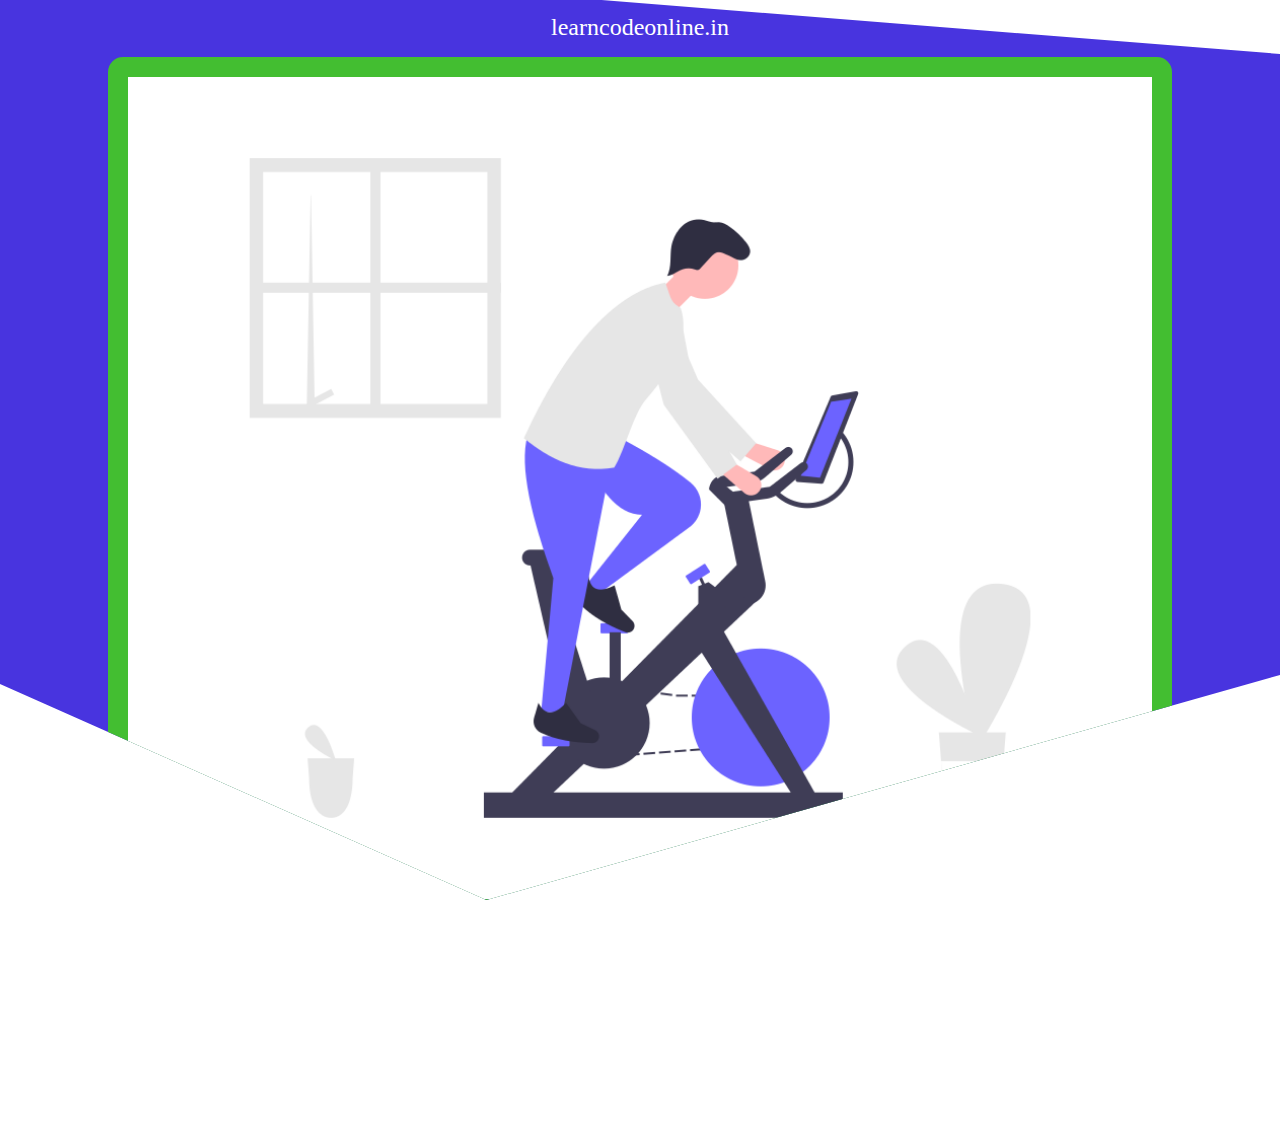
<file: index.html>
<!DOCTYPE html>
<html lang="en">
<head>
    <meta charset="UTF-8">
    <meta name="viewport" content="width=device-width, initial-scale=1.0">
    <meta http-equiv="X-UA-Compatible" content="ie-edge">
    <link rel="stylesheet" href="CSS/style.css">
    <title>A Simple Pag efor LCO</title>
</head>
<body>
    <div class="container">
        <header><a href="#">learncodeonline.in</a></header>
        <main>
            <section id="mainimage">
                <img 
                    src="images/youtube.png" 
                    alt="youtube" 
                    width="100%" 
                    height="100%">
                <p>Watch latest video</p>
            </section>
            <section id="mainbutton">
                <h1>Main heading goes here</h1>
                <p>Sub Heading goes here</p>
                <a href="#">Subscribe Now!</a>
            </section>
        </main>
    </div>
    <!-- <p>Lorem ipsum dolor sit amet consectetur adipisicing elit. Optio, debitis.</p> -->
</body>
</html>
</file>
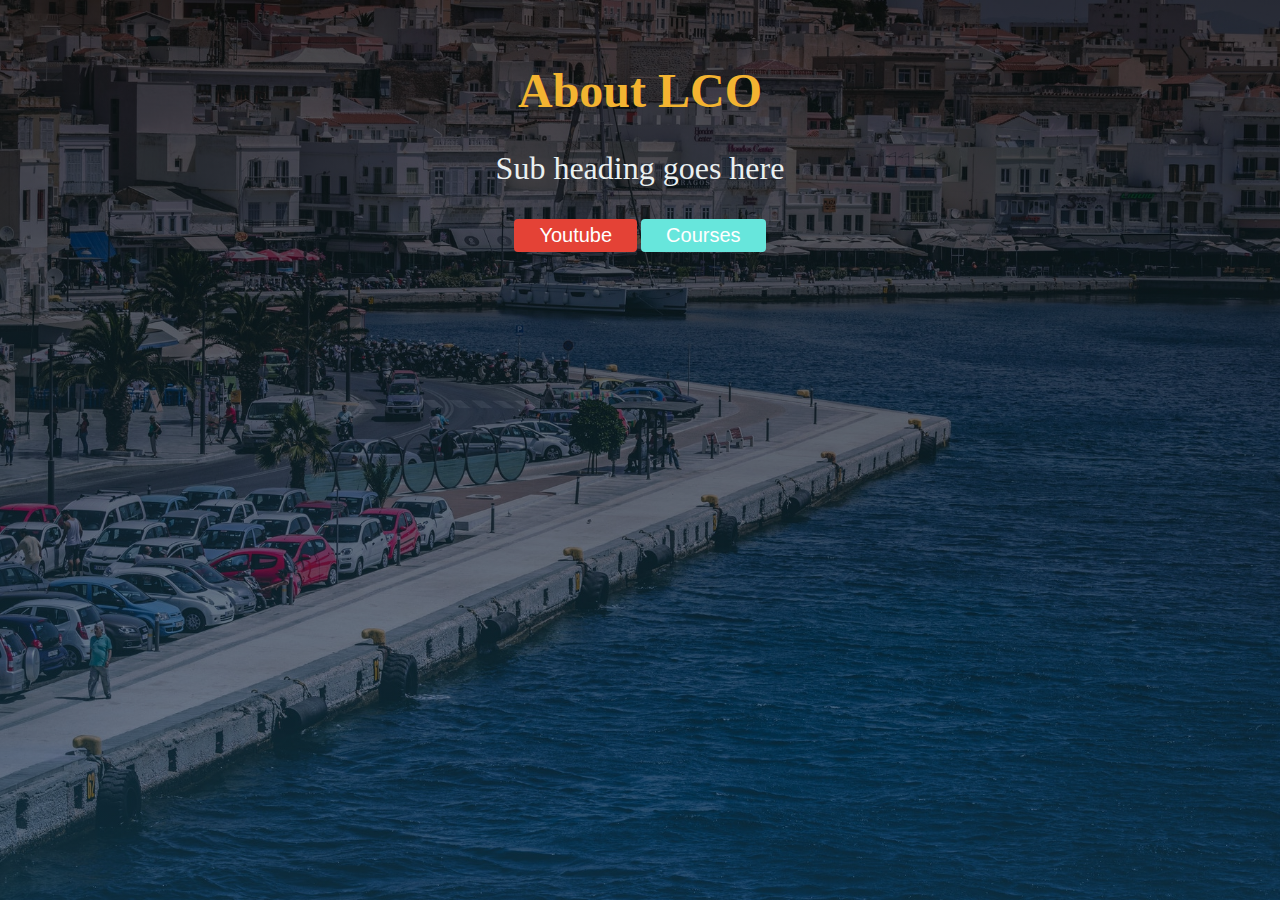
<file: about.html>
<!DOCTYPE html>
<html lang="en">
<head>
    <meta charset="UTF-8">
    <meta name="viewport" content="width=device-width, initial-scale=1.0">
    <meta http-equiv="X-UA-Compatible" content="ie-edge">
    <link rel="stylesheet" href="CSS/about.css">
    <title>A Simple Pag efor LCO</title>
</head>
<body>
    <h1>About LCO</h1>
    <p>Sub heading goes here</p>
    <div class="container">
        <button class="btn-youtube">Youtube</button>
        <button class="btn-courses">Courses</button>
    </div>
</body>
</html>
</file>
<file: CSS/style.css>
body, html {
  height: 100%;
}

body {
  margin: 0;
}

body .container {
  -webkit-clip-path: polygon(20% 0%, 47% 0, 100% 6%, 100% 80%, 100% 75%, 38% 100%, 0 76%, 0 0);
          clip-path: polygon(20% 0%, 47% 0, 100% 6%, 100% 80%, 100% 75%, 38% 100%, 0 76%, 0 0);
  background-color: #4834DF;
  width: 100%;
  height: 100%;
  position: absolute;
  z-index: -1;
}

body header a {
  color: #fff;
  text-decoration: none;
  font-size: 1.5rem;
  text-align: center;
  padding-top: 14px;
  display: block;
}

main section#mainimage {
  background-color: #43BE31;
  padding: 20px;
  margin: 1em auto;
  width: 80%;
  color: #fff;
  border-radius: 15px;
}

main p {
  margin: 0;
  padding: 0;
  text-align: center;
  margin-bottom: -15px;
}

main section#mainbutton {
  color: #fff;
  padding: 15px;
  text-align: center;
}

main h1 {
  font-size: 1.8em;
  margin-top: 5px;
  text-transform: uppercase;
}

main p {
  font-size: 1.2em;
  margin-bottom: 15px;
}

main a {
  margin-top: 15px;
  color: #fff;
  background-color: #43BE31;
  padding: 5px 35px;
  text-decoration: none;
  font-size: 1.5em;
  border-radius: 5px;
}
/*# sourceMappingURL=style.css.map */
</file>
<file: CSS/about.css>
.btn-youtube, .btn-courses {
  display: inline-block;
  padding: 5px 25px;
  text-align: center;
  border-radius: 4px;
  color: #ffffff;
  border: none;
  font-size: 20px;
  background-color: #E74292;
}

html {
  height: 100vh;
  background-image: -webkit-gradient(linear, left bottom, left top, from(rgba(0, 45, 75, 0.5)), to(rgba(0, 0, 0, 0.7))), url("../images/cover.jpg");
  background-image: linear-gradient(to top, rgba(0, 45, 75, 0.5), rgba(0, 0, 0, 0.7)), url("../images/cover.jpg");
  background-size: cover;
  background-repeat: no-repeat;
  background-position: center center;
}

body h1 {
  color: #F3B431;
  text-align: center;
  margin-top: 5%;
  font-size: 3rem;
}

body p {
  color: #EAF0F1;
  text-align: center;
  font-size: 2rem;
}

.container {
  text-align: center;
}

.btn-youtube {
  background-color: #E44236;
}

.btn-courses {
  background-color: #67E6DC;
}
/*# sourceMappingURL=about.css.map */
</file>
